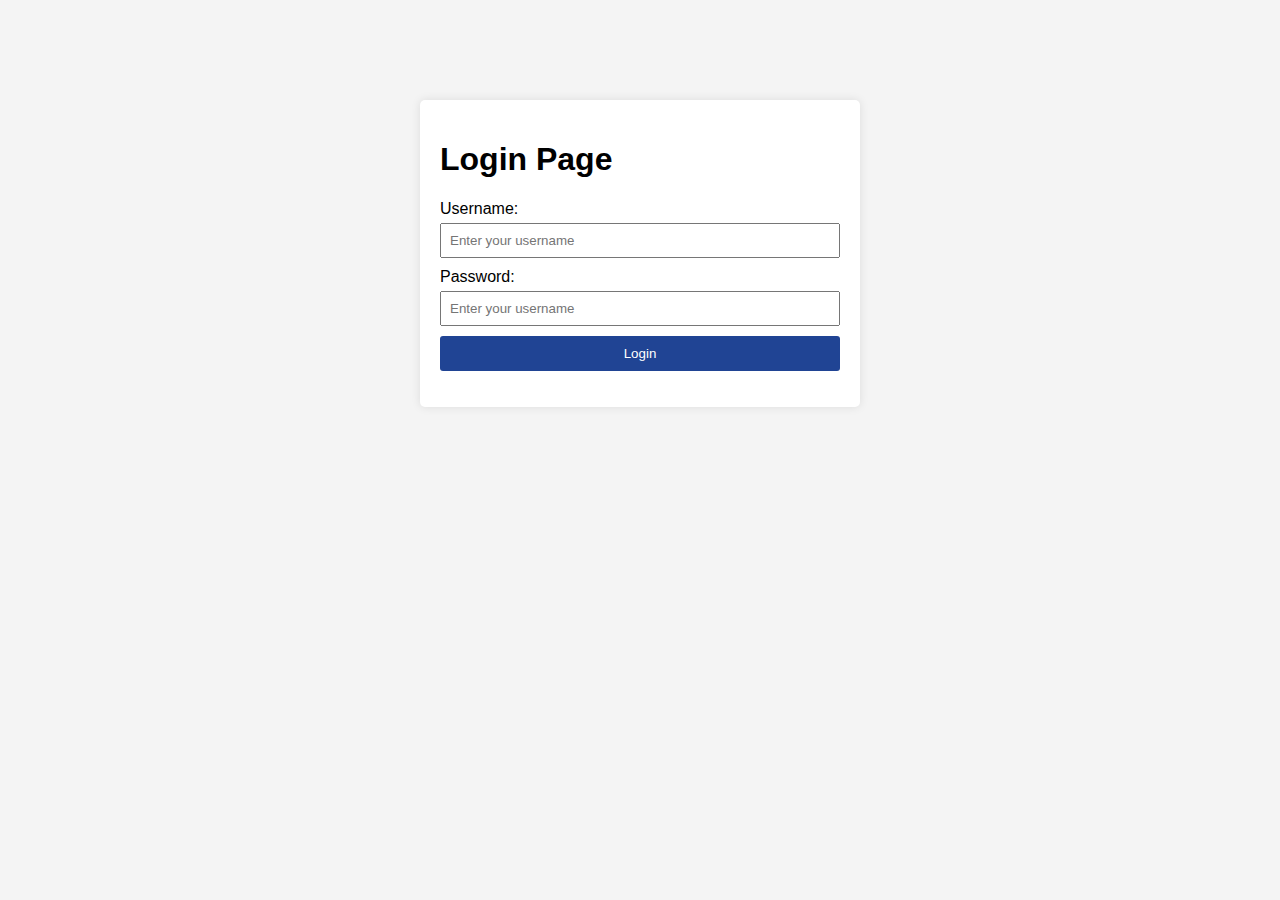
<file: index.html>
<!DOCTYPE html>
<html lang="en">
<head>
    <meta charset="UTF-8">
    <meta name="viewport" content="width=device-width, initial-scale=1.0">
    <link rel="stylesheet" href="style.css">
    <title>Login Page</title>
</head>
<body>
    <div class="container">
        <h1>Login Page</h1>
        <form id="loginForm">
            <label for="username">Username:</label>
            <input type="text" id="username" name="username" placeholder="Enter your username" required>

            <label for="password">Password:</label>
            <input type="password" id="password" name="password" placeholder="Enter your username" required>

            <!-- <label for="token">Token:</label> -->
            <!-- <input type="text" id="token" name="token" required> -->

            <!-- <button type="button" onclick="validateLogin()">Login</button> -->
            <button type="button" onclick="login()">Login</button>
        </form>
        <p id="loginMessage"></p>
        <script src="script.js"></script>
    </div>
</body>
</html>
</file>
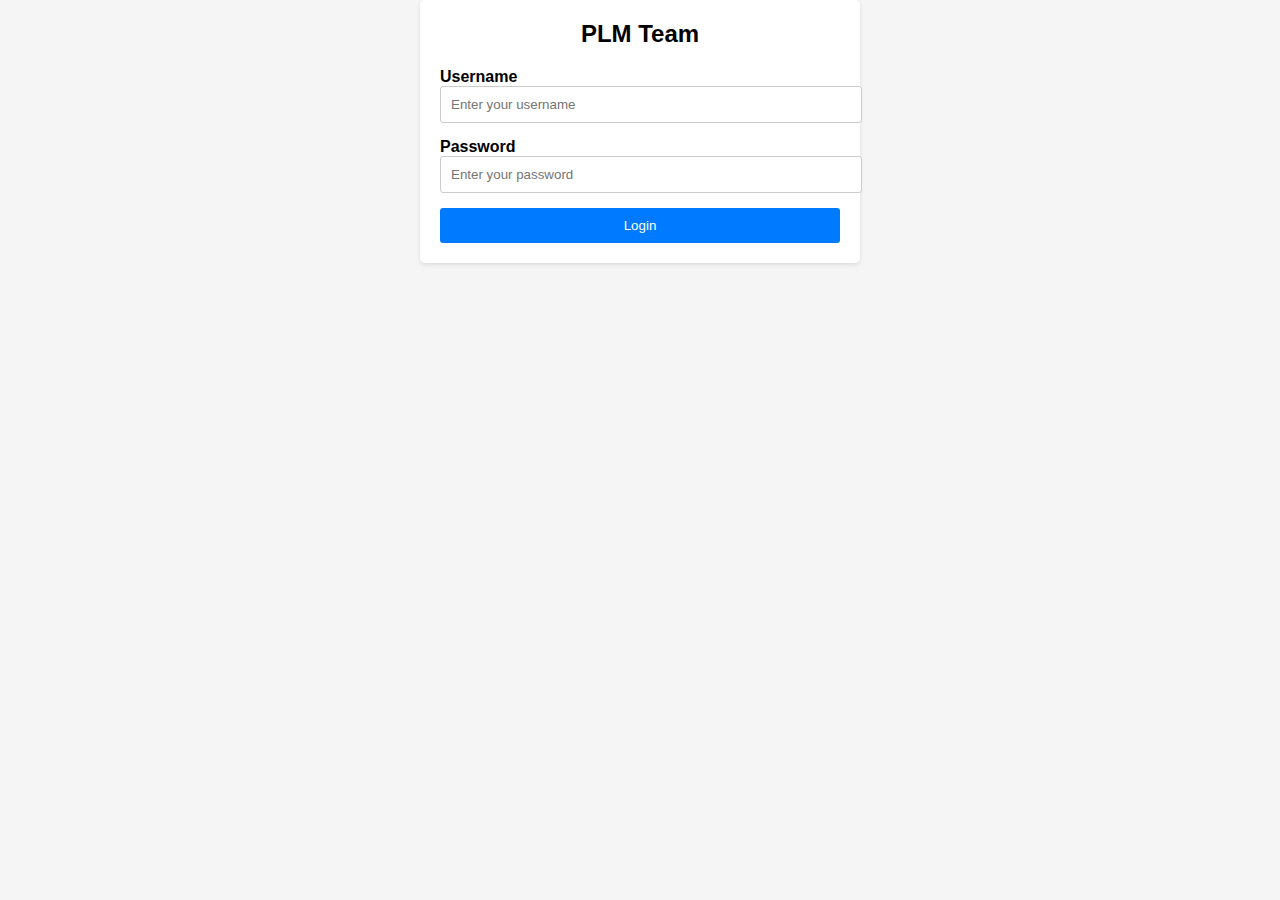
<file: Index.html>
<!DOCTYPE html>
<html lang="en">
<head>
    <meta charset="UTF-8">
    <meta name="viewport" content="width=device-width, initial-scale=1.0">
    <title>PLM Team Login</title>
    <style>
        body {
            font-family: Arial, sans-serif;
            background-color: #f5f5f5;
            margin: 0;
            padding: 0;
        }
        .login-container {
            max-width: 400px;
            margin: 0 auto;
            padding: 20px;
            background-color: #ffffff;
            border-radius: 5px;
            box-shadow: 0 2px 4px rgba(0, 0, 0, 0.1);
        }
        .login-header {
            text-align: center;
            font-size: 24px;
            font-weight: bold;
            margin-bottom: 20px;
        }
        .login-form {
            display: flex;
            flex-direction: column;
        }
        .form-input {
            margin-bottom: 15px;
        }
        .form-input label {
            font-weight: bold;
        }
        .form-input input {
            width: 100%;
            padding: 10px;
            border: 1px solid #ccc;
            border-radius: 3px;
        }
        .login-button {
            background-color: #007bff;
            color: #ffffff;
            border: none;
            padding: 10px;
            border-radius: 3px;
            cursor: pointer;
        }
        .login-button:hover {
            background-color: #0056b3;
        }
    </style>
</head>
<body>
    <div class="login-container">
        <div class="login-header">PLM Team</div>
        <div class="login-form">
            <div class="form-input">
                <label for="username">Username</label>
                <input type="text" id="username" name="username" placeholder="Enter your username">
            </div>
            <div class="form-input">
                <label for="password">Password</label>
                <input type="password" id="password" name="password" placeholder="Enter your password">
            </div>
            <button class="login-button" onclick="login()">Login</button>
        </div>
    </div>
    <script>
        function login() {
            const username = document.getElementById('username').value;
            const password = document.getElementById('password').value;
            if (username === 'admin' && password === 'admin') {
                alert('Login successful! Redirecting to Support Portal...');
                // Add your redirection logic here
				window.location.href = 'https://www.google.com';
            } else {
                alert('Invalid credentials. Please try again.');
            }
        }
    </script>
</body>
</html>
</file>
<file: style.css>
body {
    font-family: Arial, sans-serif;
    margin: 0;
    padding: 0;
    background-color: #f4f4f4;
}

.container {
    max-width: 400px;
    margin: 100px auto;
    padding: 20px;
    background-color: #fff;
    border-radius: 5px;
    box-shadow: 0 0 10px rgba(0, 0, 0, 0.1);
}

form {
    display: flex;
    flex-direction: column;
}

label {
    margin-bottom: 5px;
}

input {
    padding: 8px;
    margin-bottom: 10px;
}

button {
    background-color: #204494;
    color: white;
    padding: 10px;
    border: none;
    border-radius: 3px;
    cursor: pointer;
}

#loginMessage {
    margin-top: 10px;
    color: red;
}
</file>
